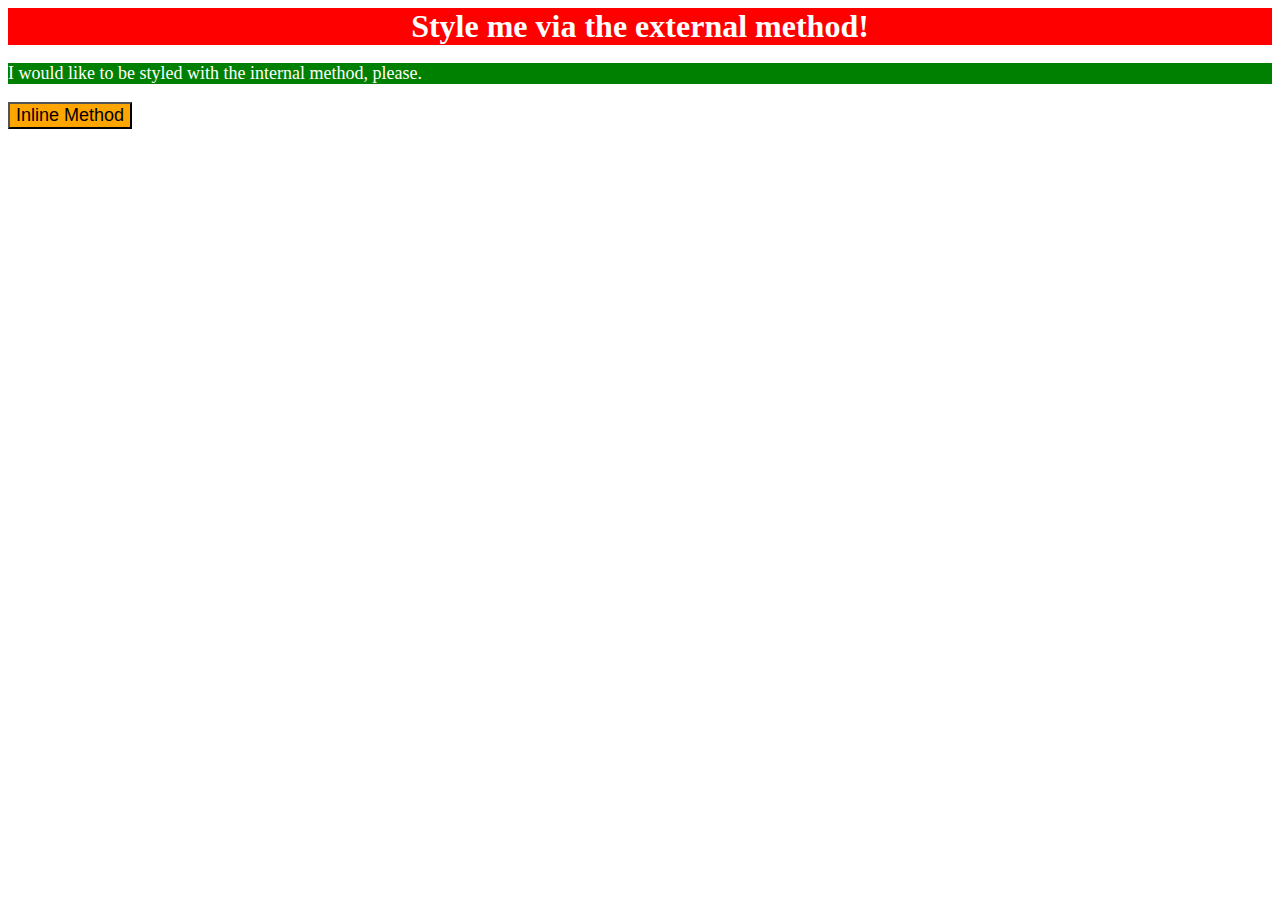
<file: foundations/01-css-methods/index.html>
<!DOCTYPE html>
<html lang="en">
  <head>
    <link rel="stylesheet" href="styles.css">
    <meta charset="UTF-8">
    <meta http-equiv="X-UA-Compatible" content="IE=edge">
    <meta name="viewport" content="width=device-width, initial-scale=1.0">
    <title>Methods for Adding CSS</title>
    <style>
      p {
        color: white;
        background-color: green;
        font-size: 18px;
      }
    </style>
  </head>
  <body>
    <div>Style me via the external method!</div>
    <p>I would like to be styled with the internal method, please.</p>
    <button style="background-color: orange; font-size: 18px;">Inline Method</button>
  </body>
</html>
</file>
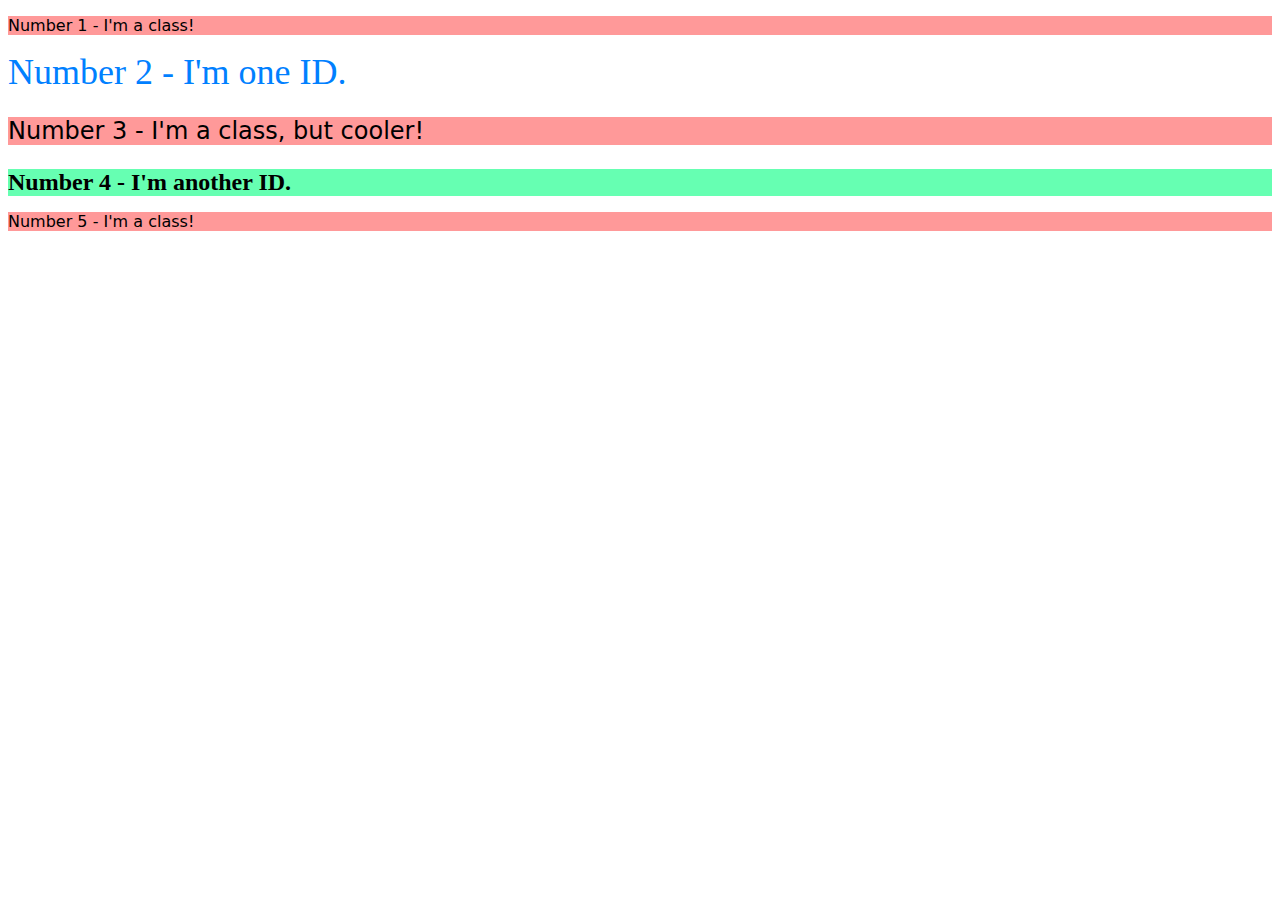
<file: foundations/02-class-id-selectors/index.html>
<!DOCTYPE html>
<html lang="en">
  <head>
    <meta charset="UTF-8">
    <meta http-equiv="X-UA-Compatible" content="IE=edge">
    <meta name="viewport" content="width=device-width, initial-scale=1.0">
    <title>Class and ID Selectors</title>
    <link rel="stylesheet" href="style.css">
  </head>
  <body>
    <p class="base">Number 1 - I'm a class!</p>
    <div id="blue-text">Number 2 - I'm one ID.</div>
    <p class="base bigger">Number 3 - I'm a class, but cooler!</p>
    <div id="green-background">Number 4 - I'm another ID.</div>
    <p class="base">Number 5 - I'm a class!</p>
  </body>
</html>
</file>
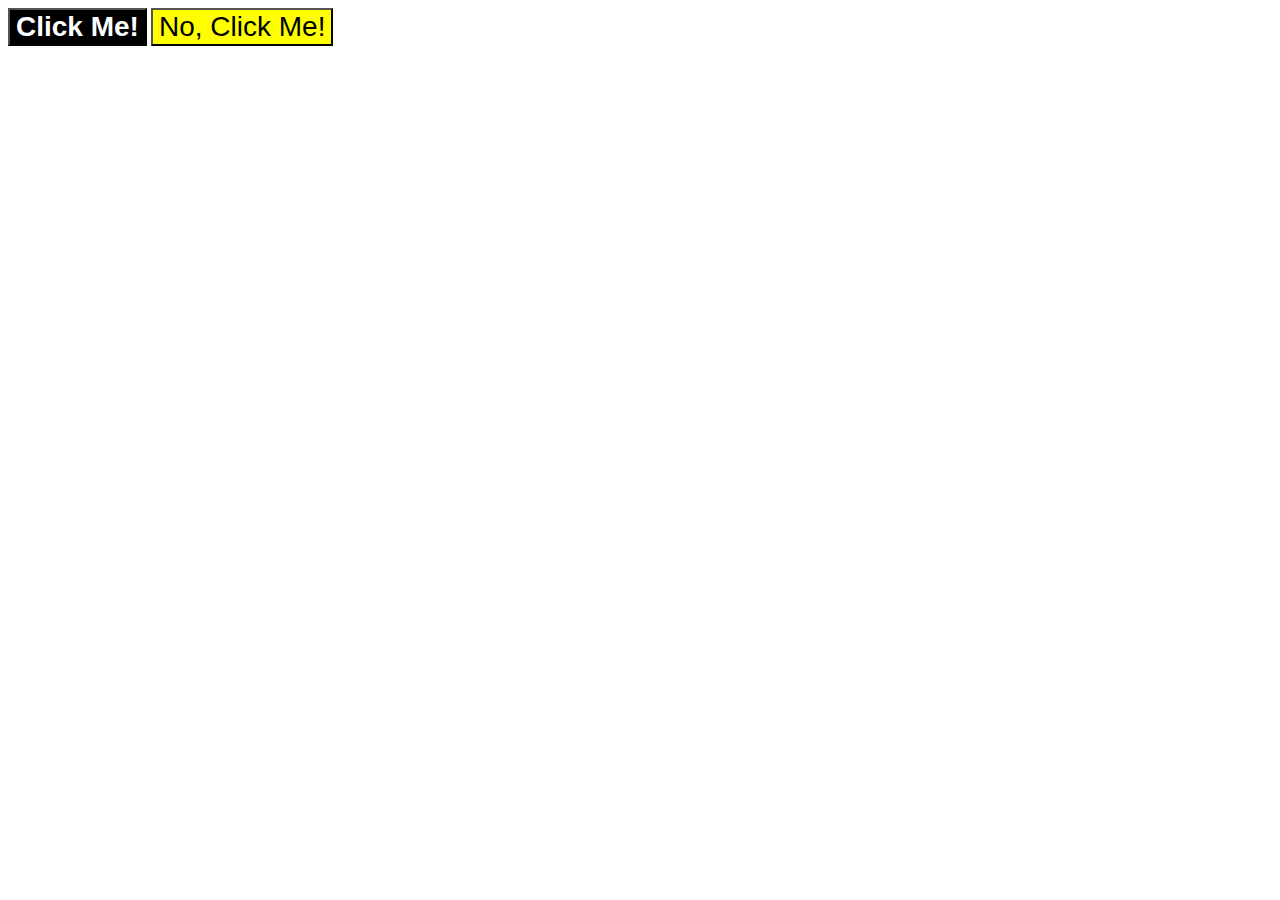
<file: foundations/03-grouping-selectors/index.html>
<!DOCTYPE html>
<html lang="en">
  <head>
    <meta charset="UTF-8">
    <meta http-equiv="X-UA-Compatible" content="IE=edge">
    <meta name="viewport" content="width=device-width, initial-scale=1.0">
    <title>Grouping Selectors</title>
    <link rel="stylesheet" href="style.css">
  </head>
  <body>
    <button class="firstBtn allBtn">Click Me!</button>
    <button class="secondBtn allBtn">No, Click Me!</button>
  </body>
</html>
</file>
<file: foundations/01-css-methods/styles.css>
div {
    color: white;
    background-color: red;
    font-size: 32px;
    text-align: center;
    font-weight: bold;
  }
</file>
<file: foundations/02-class-id-selectors/style.css>
.base {
    background-color: rgb(255 153 153);
    font-family: "Verdana", "DejaVu Sans", sans-serif;
}

.bigger {
    font-size: 24px;
}

#blue-text {
    font-size: 36px;
    color: rgb(0 128 255);
}

#green-background {
    font-size: 24px;
    font-weight: bold;
    background-color: rgb(102, 255, 178);
}
</file>
<file: foundations/03-grouping-selectors/style.css>
.firstBtn {
    background-color: black;
    color: white;
    font-weight: bold;
}

.secondBtn {
    background-color: yellow;
}

.allBtn {
    font-size: 28px;
    font-family: "Helvetica", "Times New Roman", sans-serif;
}
</file>
